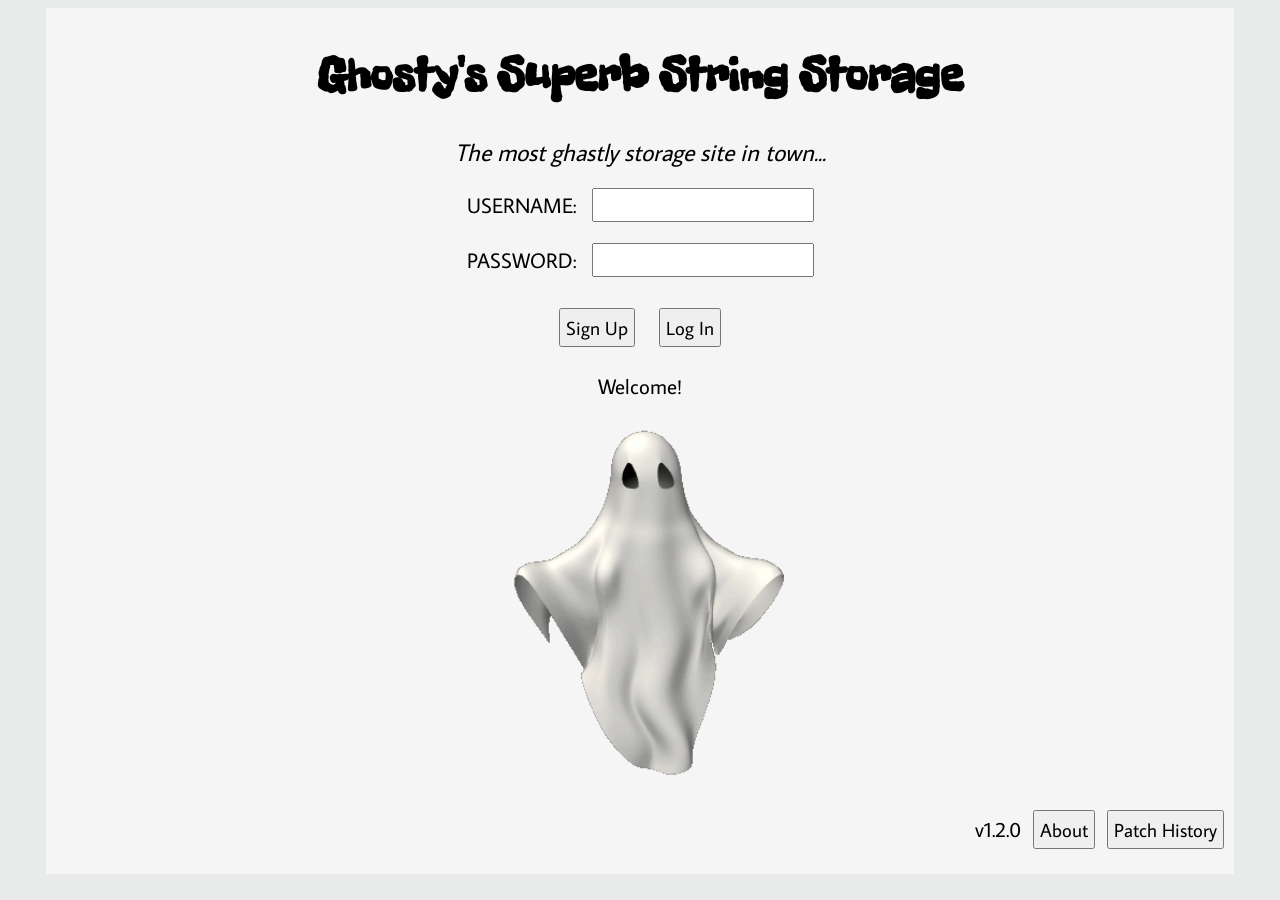
<file: index.html>
<!DOCTYPE html>
<html>
<head>
	<title>Ghosty's Superb String Storage</title>
    <link rel="stylesheet" type="text/css" href="sauce.css">
    <link rel="icon" type="image/png" href="ghost-favi.png">

    <link href="https://fonts.googleapis.com/css2?family=Exo+2:ital,wght@0,100..900;1,100..900&family=Lilita+One&family=Ojuju:wght@200..800&display=swap" rel="stylesheet">
    <link href="https://fonts.googleapis.com/css2?family=Average+Sans&family=Freckle+Face&family=Jolly+Lodger&family=Shadows+Into+Light+Two&display=swap" rel="stylesheet">
</head>
<body style = "background-color: #e9ebeb">

<div id = "mainbox">
    <h1 id = "title"> Ghosty's Superb String Storage </h1>

    <h2><i> The most ghastly storage site in town... </i></h2>


    <form id = "form">
        <p>USERNAME: <input type = "text" id = "user"><br></p>
        <p>PASSWORD: <input type = "text" id = "pass"><br></p>
        <div id="button-wrapperA">
            <button class="auth"type="button" id="signup" onclick="trySignup()"> Sign Up </button>
            <button class="auth" type="button" id="login" onclick="tryLogin()"> Log In </button>
        </div>
    </form>

    <p id = "message"> Welcome! </p>

    <img src="Ghosty2.gif" alt="Ghosty" id="ghosty" height="375"></img>

    <div id="button-wrapperB">
         <p><span>v1.2.0</span></p>

        <a href="./about.html"><button> About </button></a>
        <a href="./patchnotes.html"><button> Patch History </button></a>
    </div>

</div>

<script src="script.js"></script>

</body>
</html>
</file>
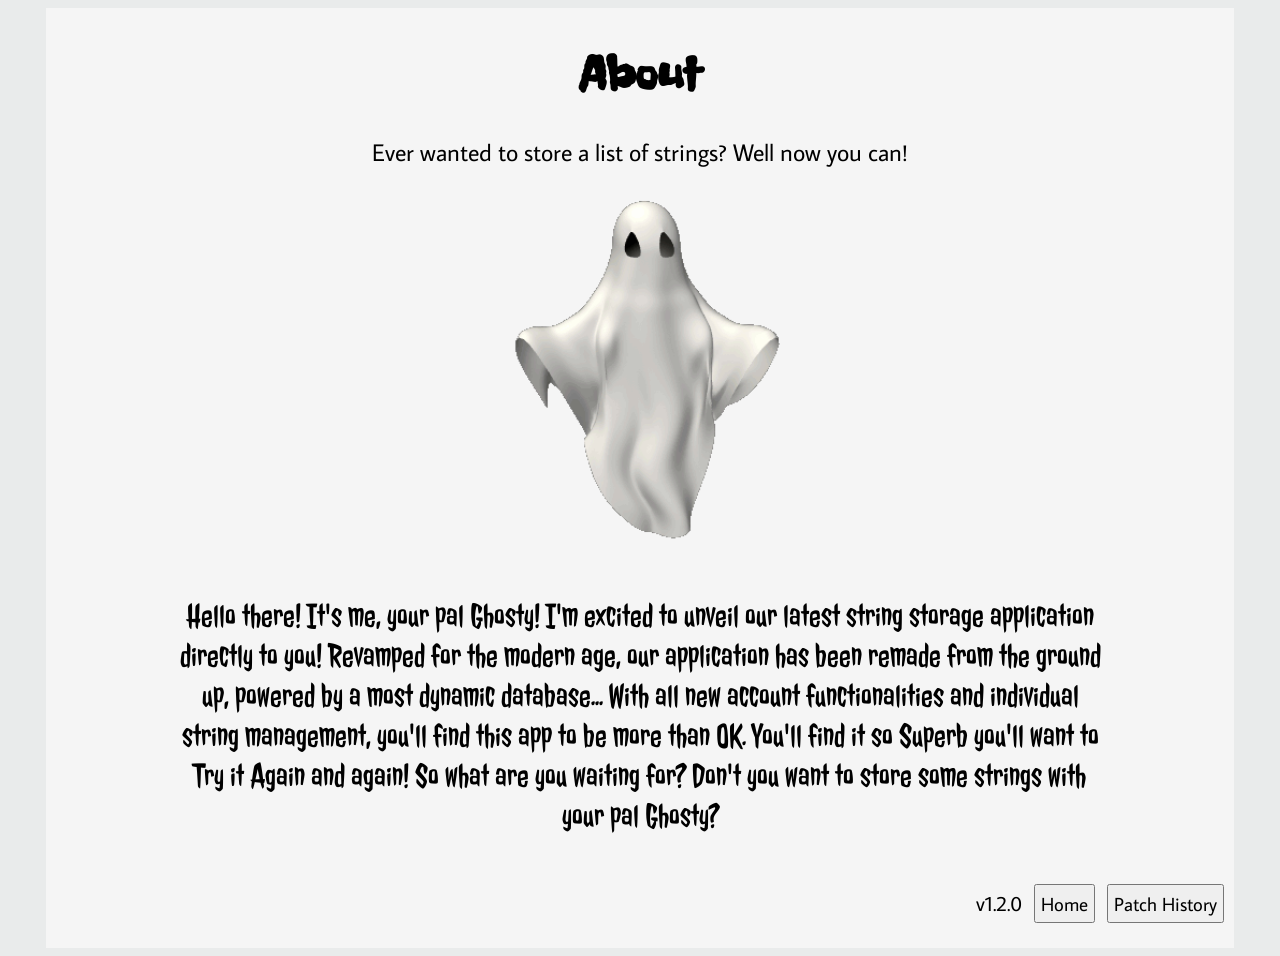
<file: about.html>
<!DOCTYPE html>
<html>
<head>
	<title>Ghosty's Superb String Storage</title>
	<link rel="stylesheet" type="text/css" href="sauce.css">
    <link rel="icon" type="image/png" href="ghost-favi.png">
	<link href="https://fonts.googleapis.com/css2?family=Exo+2:ital,wght@0,100..900;1,100..900&family=Lilita+One&family=Ojuju:wght@200..800&display=swap" rel="stylesheet">
    <link href="https://fonts.googleapis.com/css2?family=Average+Sans&family=Freckle+Face&family=Jolly+Lodger&family=Shadows+Into+Light+Two&display=swap" rel="stylesheet">

</head>
<body style = "background-color: #e9ebeb">

<div id="mainbox">
	<h1 id = "title"> About </h1>

	<h2> Ever wanted to store a list of strings? Well now you can! </h2>

	<img src="Ghosty2.gif" alt="Ghosty" id="ghosty" height="375"></img>

	<div id="aboutblurb">
		<p style="font-family: Jolly Lodger; font-size: 2.10rem;"> 
			Hello there! It's me, your pal Ghosty! I'm excited to unveil our latest string storage application directly to you!
			Revamped for the modern age, our application has been remade from the ground up, powered by a most dynamic database...
			With all new account functionalities and individual string management, you'll find this app to be more than OK. You'll
			find it so Superb you'll want to Try it Again and again! So what are you waiting for? Don't you want to store some
			strings with your pal Ghosty?

		</p>
	</div>

	<div id="button-wrapperB">
        <p><span>v1.2.0</span></p>

        <a href="./"><button> Home </button></a>
        <a href="./patchnotes.html"><button> Patch History </button></a>
    </div>

</div>
</body>
</html>
</file>
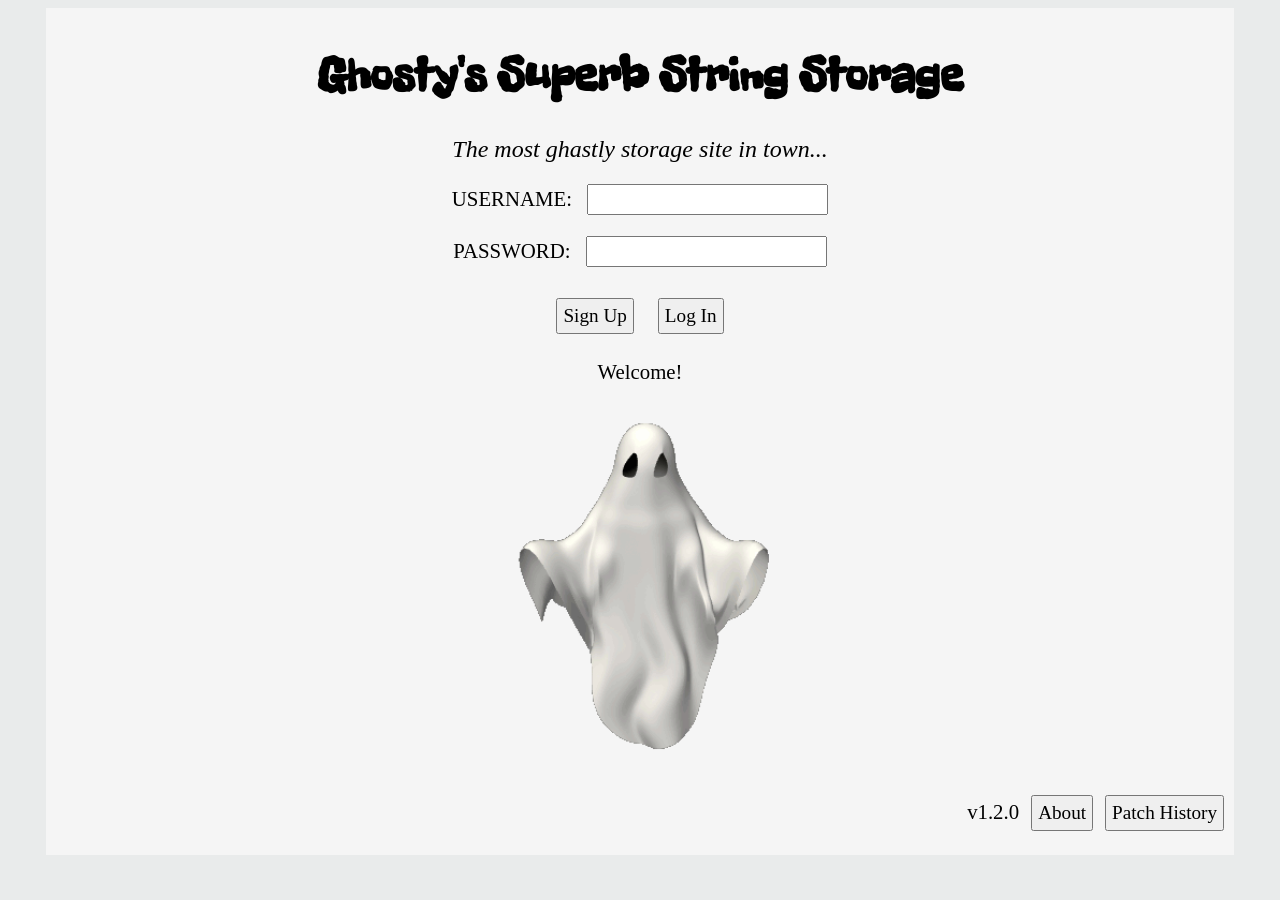
<file: dashboard.html>
<!DOCTYPE html>
<html>
<head>
	<title>Ghosty's Superb String Storage</title>
	<link rel="stylesheet" type="text/css" href="sauce.css">
    <link rel="icon" type="image/png" href="ghost-favi.png">
	<link href="https://fonts.googleapis.com/css2?family=Exo+2:ital,wght@0,100..900;1,100..900&family=Lilita+One&family=Ojuju:wght@200..800&display=swap" rel="stylesheet">
    <link href="https://fonts.googleapis.com/css2?family=Average+Sans&family=Freckle+Face&family=Jolly+Lodger&family=Shadows+Into+Light+Two&display=swap" rel="stylesheet">
</head>
<body style = "background-color: #e9ebeb">

<div id="mainbox">
	<h1 id = "title"> Dashboard </h1>

	<p id = "status"> - </p>

	<div id="stringsbox">
		<p>
			<img src="defaultpfp.jpg" id="pfp" width="100" height="100" style="opacity: 0;"></img>
			Your Strings: 
		</p>
		<hr>
		<p id = "strings"> - </p>
	</div>

	<form id = "newStringForm">
		<p>
			Add a new string here! <input type = "text" id = "newString">
			<button type="button" id="addStringButton" onclick="addString()"> Add String </button>
			<button type="button" id = "masterDelete" onclick="toggleDeleteMode()"> Delete Strings </button>
		</p>
	</form>

	<div id="button-wrapperC">
        <button type="button" onclick="sortStrings('ALPHA')"> Sort Alphabetically </button>
		<button type="button" onclick="sortStrings('LENGTH')"> Sort by Length </button>
		<button type="button" id="deleteAll" onclick="deleteAllStrings()"> Delete All Strings </button>
    </div>
	    
	<div id="button-wrapperB">
        <p><span>v1.2.0</span></p>

		<a href="./profile.html"><button> Profile </button></a>
		<button type="button" id="logoutButton" onclick="logout()"> Log Out </button>
    </div>
</div>

<script src="scriptDashboard.js"></script>

</body>
</html>
</file>
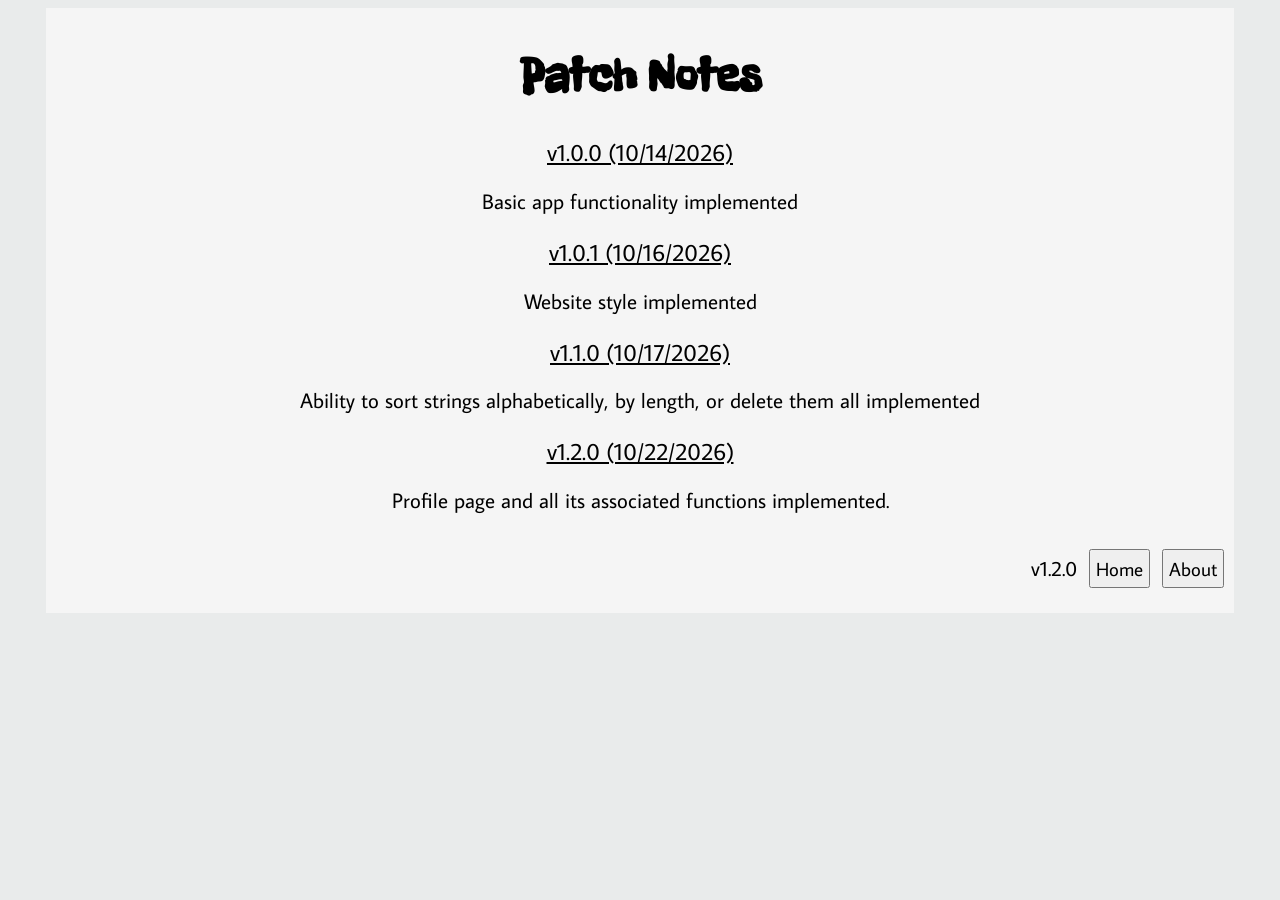
<file: patchnotes.html>
<!DOCTYPE html>
<html>
<head>
	<title>Ghosty's Superb String Storage</title>
	<link rel="stylesheet" type="text/css" href="sauce.css">
    <link rel="icon" type="image/png" href="ghost-favi.png">
	<link href="https://fonts.googleapis.com/css2?family=Exo+2:ital,wght@0,100..900;1,100..900&family=Lilita+One&family=Ojuju:wght@200..800&display=swap" rel="stylesheet">
    <link href="https://fonts.googleapis.com/css2?family=Average+Sans&family=Freckle+Face&family=Jolly+Lodger&family=Shadows+Into+Light+Two&display=swap" rel="stylesheet">

</head>
<body style = "background-color: #e9ebeb">

<div id="mainbox">
	<h1 id = "title"> Patch Notes </h1>

	<h2><u> v1.0.0 (10/14/2026) </u></h2>

	<p> Basic app functionality implemented </p>

	<h2><u> v1.0.1 (10/16/2026) </u></h2>

	<p> Website style implemented </p>

	<h2><u> v1.1.0 (10/17/2026) </u></h2>

	<p> Ability to sort strings alphabetically, by length, or delete them all implemented </p>

	<h2><u> v1.2.0 (10/22/2026) </u></h2>

	<p> Profile page and all its associated functions implemented. </p>

	<div id="button-wrapperB">
        <p><span>v1.2.0</span></p>

		<a href="./"><button> Home </button></a>
        <a href="./about.html"><button> About </button></a>
    </div>

</div>
</body>
</html>
</file>
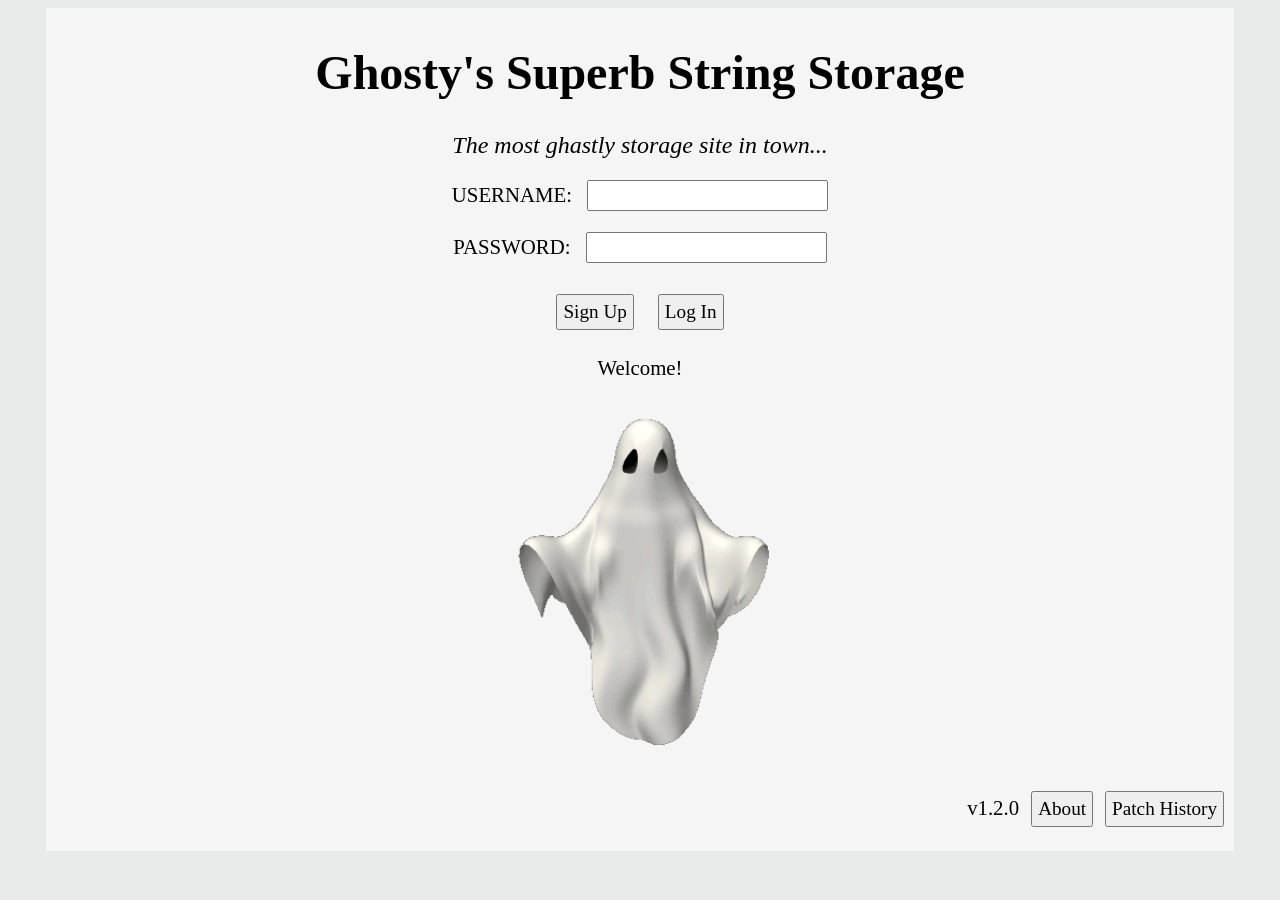
<file: profile.html>
<!DOCTYPE html>
<html>
<head>
	<title>Ghosty's Superb String Storage</title>
	<link rel="stylesheet" type="text/css" href="sauce.css">
    <link rel="icon" type="image/png" href="ghost-favi.png">
	<link href="https://fonts.googleapis.com/css2?family=Exo+2:ital,wght@0,100..900;1,100..900&family=Lilita+One&family=Ojuju:wght@200..800&display=swap" rel="stylesheet">
    <link href="https://fonts.googleapis.com/css2?family=Average+Sans&family=Freckle+Face&family=Jolly+Lodger&family=Shadows+Into+Light+Two&display=swap" rel="stylesheet">
</head>
<body style = "background-color: #e9ebeb">

<div id="mainbox">
	<h1 id = "title"> Profile </h1>

	<img src="defaultpfp.jpg" id="pfp" width="140" height="140" style="opacity: 0;"></img>

	<p id = "status"><i> String Squire </i></p>

	<div class="statsbox">
		<p>Stats:</p>
		<hr>
		<p id="statslist"> 
			Current Strings: - <br>
			Total Strings Added: - <br>
            Total Strings Deleted: - <br>
            Total Logins: - <br>
            String Capacity: - 
		</p>
	</div>

	<div class="statsbox">
		<p>Achievements:</p>
		<hr>
		<p id="achlist"> - </p>
	</div>

	<div class="statsbox">
		<img src="GhostyT.gif" alt="Ghosty" id="smallghosty" height="85"></img>
		<p>Ghosty's Tab</p>
		<hr>
		<p id="ghostystab"> This is your profile, naturally. I'll help you with those buttons on the bottom </p>
	</div>

	<div id="button-wrapperC">
        <button type="button" id="appraise" onclick="appraiseStrings()"> Appraise Strings </button>
		<button type="button" id="settitle" onclick="toggleSetMode()"> Set Title </button>
		<button type="button" id="pfpbutton" onclick="openFile()"> Change Profile Picture </button>
		<button type="button" id="deleteUser" onclick="deleteUserCountdown()"> Delete Account </button>
    </div>

	<div id="button-wrapperB">
        <p><span>v1.2.0</span></p>

		<a href="./dashboard.html"><button> Dashboard </button></a>
		<button type="button" id="logoutButton" onclick="logout()"> Log Out </button>
    </div>

</div>

<input type="file" id="filePicker" accept="image/png, image/jpeg, image/jpg" style="display: none;" onchange="uploadPFP(this.files)">
<script src="scriptProfile.js"></script>

</body>
</html>
</file>
<file: sauce.css>
#mainbox {
    background-color: #f5f5f5;
    padding: 5px;
    margin-left: 3%;
    margin-right: 3%;
    margin-top: 0.5%;
    margin-bottom: 0.5%;
}

h1 {
    color: black;
    font-family: Freckle Face;
    font-size: 3.0rem;
    text-align: center;
}

h2 {
    color: black;
    font-family: Average Sans;
    font-size: 1.5rem;
    font-weight: 300;
    text-align: center;
}

p {
    color: black;
    font-family: Average Sans;
    font-size: 1.3rem;
    text-align: center;
}

input {
    font-family: Average Sans;
    font-size: 1.2rem;
    margin-left: 10px;
    padding: 2.5px;
}

button {
    font-family: Average Sans;
    font-size: 1.2rem;
    margin-top: 10px;
    padding: 5px;
}

#button-wrapperA {
  display: flex;
  flex-direction: row;
  justify-content: center;
  gap: 24px;
  padding-bottom: 5px;
}

#button-wrapperB {
  display: flex;
  flex-direction: row;
  justify-content: right;
  gap: 12px;
  padding-bottom: 5px;
  padding-right: 5px;
  align-items: baseline;
}

#button-wrapperC {
  display: flex;
  flex-direction: row;
  justify-content: center;
  gap: 10px;
  padding-bottom: 5px;
}

#ghosty {
    display: block;
    margin: auto;
}

#smallghosty {
    display: block;
    margin: auto;
    margin-bottom: -25px;
}

#aboutblurb {
    margin-left: 8rem;
    margin-right: 8rem;
}

#stringsbox {
    background-color: #e9ebeb;
    padding: 5px;
    margin-left: 3%;
    margin-right: 3%;
    margin-top: 0.5%;
    margin-bottom: 0.5%;
}

.statsbox {
    background-color: #e9ebeb;
    padding: 5px;
    margin-left: 3%;
    margin-right: 3%;
    margin-top: 0.5%;
    margin-bottom: 0.5%;
}

#pfp {
    display: block;
    margin: auto;
    margin-bottom: 10px;
}

#statsbox {
    display: flex;
    flex-direction: row;  
    gap: 20px;  
    width: 100%;
    background-color: #f5f5f5;
}

#leftbox, #rightbox {
    flex: 1;
    background-color: #e9ebeb;
    margin-left: 3%;
    margin-right: 3%;
}

hr {
    background-color: black;
    margin-left: 150px;
    margin-right: 150px;
    border: none;
    height: 1.5px;
}

.doublehr {
    background-color: black;
    margin-left: 150px;
    margin-right: 150px;
    border: none;
    height: 1.5px;
}

span {
    text-align: left;
}
</file>
